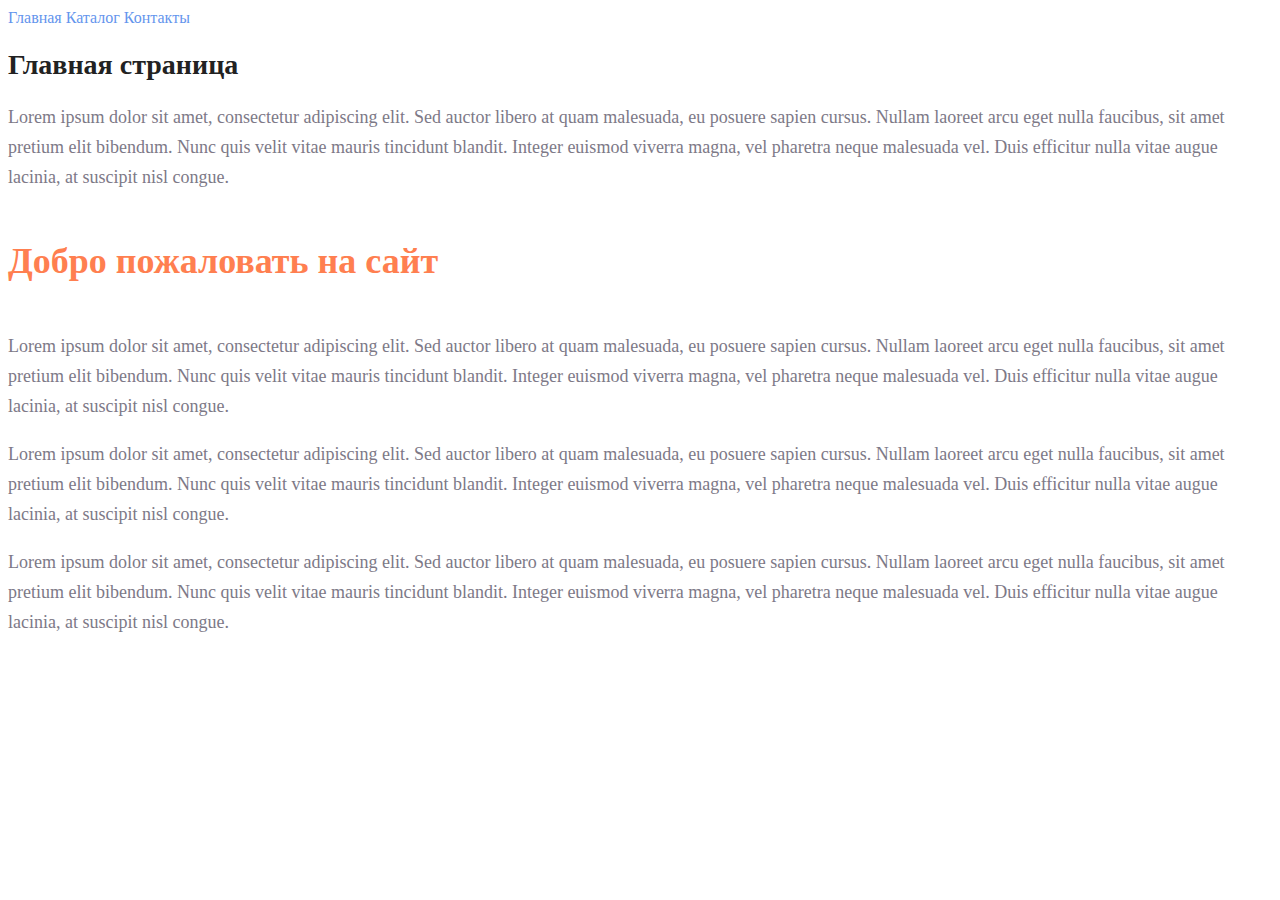
<file: mywebsite/index.html>
<!DOCTYPE html>
<html lang="en">
  <head>
    <meta charset="UTF-8" />
    <meta http-equiv="X-UA-Compatible" content="IE=edge" />
    <meta name="viewport" content="width=device-width, initial-scale=1.0" />
    <link rel="stylesheet" href="style.css" />
    <title>Главная страница</title>
  </head>
  <body>
    <nav>
      <a class="link" href="#">Главная</a>
      <a class="link" href="./catalog/catalog.html">Каталог</a>
      <a class="link" href="#">Контакты</a>
    </nav>
    <h1 class="title">Главная страница</h1>
    <p class="text">
      Lorem ipsum dolor sit amet, consectetur adipiscing elit. Sed auctor libero
      at quam malesuada, eu posuere sapien cursus. Nullam laoreet arcu eget
      nulla faucibus, sit amet pretium elit bibendum. Nunc quis velit vitae
      mauris tincidunt blandit. Integer euismod viverra magna, vel pharetra
      neque malesuada vel. Duis efficitur nulla vitae augue lacinia, at suscipit
      nisl congue.
    </p>
    <h2 class="subtitle">Добро пожаловать на сайт</h2>

    <p class="text">
      Lorem ipsum dolor sit amet, consectetur adipiscing elit. Sed auctor libero
      at quam malesuada, eu posuere sapien cursus. Nullam laoreet arcu eget
      nulla faucibus, sit amet pretium elit bibendum. Nunc quis velit vitae
      mauris tincidunt blandit. Integer euismod viverra magna, vel pharetra
      neque malesuada vel. Duis efficitur nulla vitae augue lacinia, at suscipit
      nisl congue.
    </p>

    <p class="text">
      Lorem ipsum dolor sit amet, consectetur adipiscing elit. Sed auctor libero
      at quam malesuada, eu posuere sapien cursus. Nullam laoreet arcu eget
      nulla faucibus, sit amet pretium elit bibendum. Nunc quis velit vitae
      mauris tincidunt blandit. Integer euismod viverra magna, vel pharetra
      neque malesuada vel. Duis efficitur nulla vitae augue lacinia, at suscipit
      nisl congue.
    </p>

    <p class="text">
      Lorem ipsum dolor sit amet, consectetur adipiscing elit. Sed auctor libero
      at quam malesuada, eu posuere sapien cursus. Nullam laoreet arcu eget
      nulla faucibus, sit amet pretium elit bibendum. Nunc quis velit vitae
      mauris tincidunt blandit. Integer euismod viverra magna, vel pharetra
      neque malesuada vel. Duis efficitur nulla vitae augue lacinia, at suscipit
      nisl congue.
    </p>
  </body>
</html>
</file>
<file: mywebsite/style.css>
a {
    text-decoration: none;
    }
    

.link {
    color: cornflowerblue;
    font-size: 16px;
    line-height: 20px;
}

.title {
    color: #222222;
    font-size: 28px;
    line-height: 36px;
    font-weight: bold;
}

.text {
    font-style: normal;
    font-weight: 300;
    font-size: 18px;
    line-height: 30px;
    color: #7D7987
}

.subtitle {
    color: coral;
    font-style: normal;
    font-weight: 700;
    font-size: 36px;
    line-height: 80px;
}
</file>
